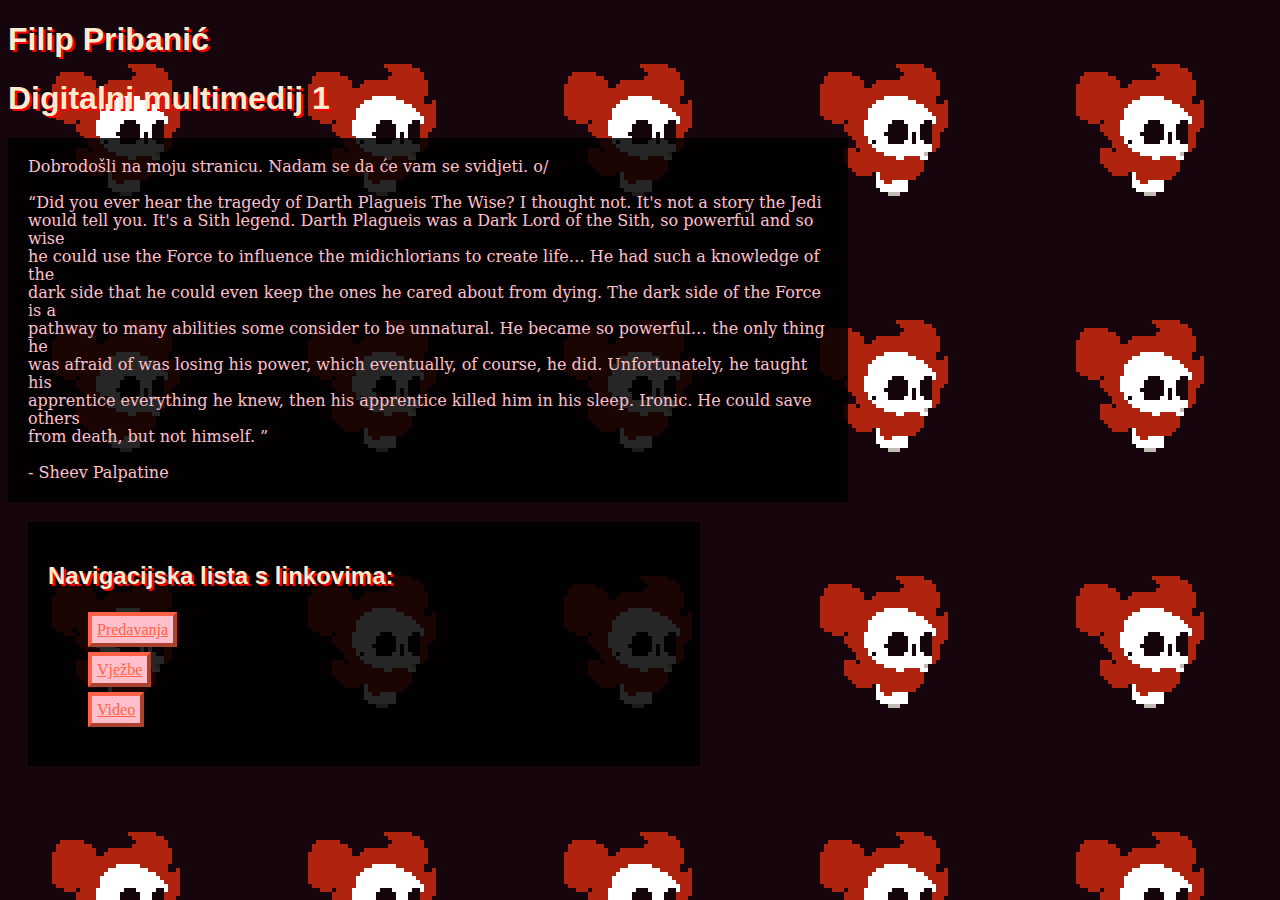
<file: index.html>
<!DOCTYPE html>
<html>
<head>
<title>Filip Pribanić - projektni zadatak 3</title>
<link rel="stylesheet" href="stil.css"/>
</head>
<body class="pozadina"><h1>Filip Pribanić</h1>
<h1>Digitalni multimedij 1</h1>
<p class="paragraf_2">
Dobrodošli na moju stranicu. Nadam se da će vam se svidjeti. o/<br>
<br>
<q>Did you ever hear the tragedy of Darth Plagueis The Wise? I thought not. It's not a story the Jedi<br>
 would tell you. It's a Sith legend. Darth Plagueis was a Dark Lord of the Sith, so powerful and so wise<br>
 he could use the Force to influence the midichlorians to create life… He had such a knowledge of the<br>
 dark side that he could even keep the ones he cared about from dying. The dark side of the Force is a<br>
 pathway to many abilities some consider to be unnatural. He became so powerful… the only thing he<br>
 was afraid of was losing his power, which eventually, of course, he did. Unfortunately, he taught his<br>
 apprentice everything he knew, then his apprentice killed him in his sleep. Ironic. He could save others<br>
 from death, but not himself.
 </q>
 <br>
 <br> - Sheev Palpatine
</p>
<div class="novi_blok">
	<h2>Navigacijska lista s linkovima:</h2>
	<nav>
		<ul>
			<li><a href="predavanja.html">Predavanja</a></li>
			<li><a href="vjezbe.html">Vježbe</a></li>
			<li><a href="video.html">Video</a></li>
		</ul>
	</nav>
</div>
</body>
</html>
</file>
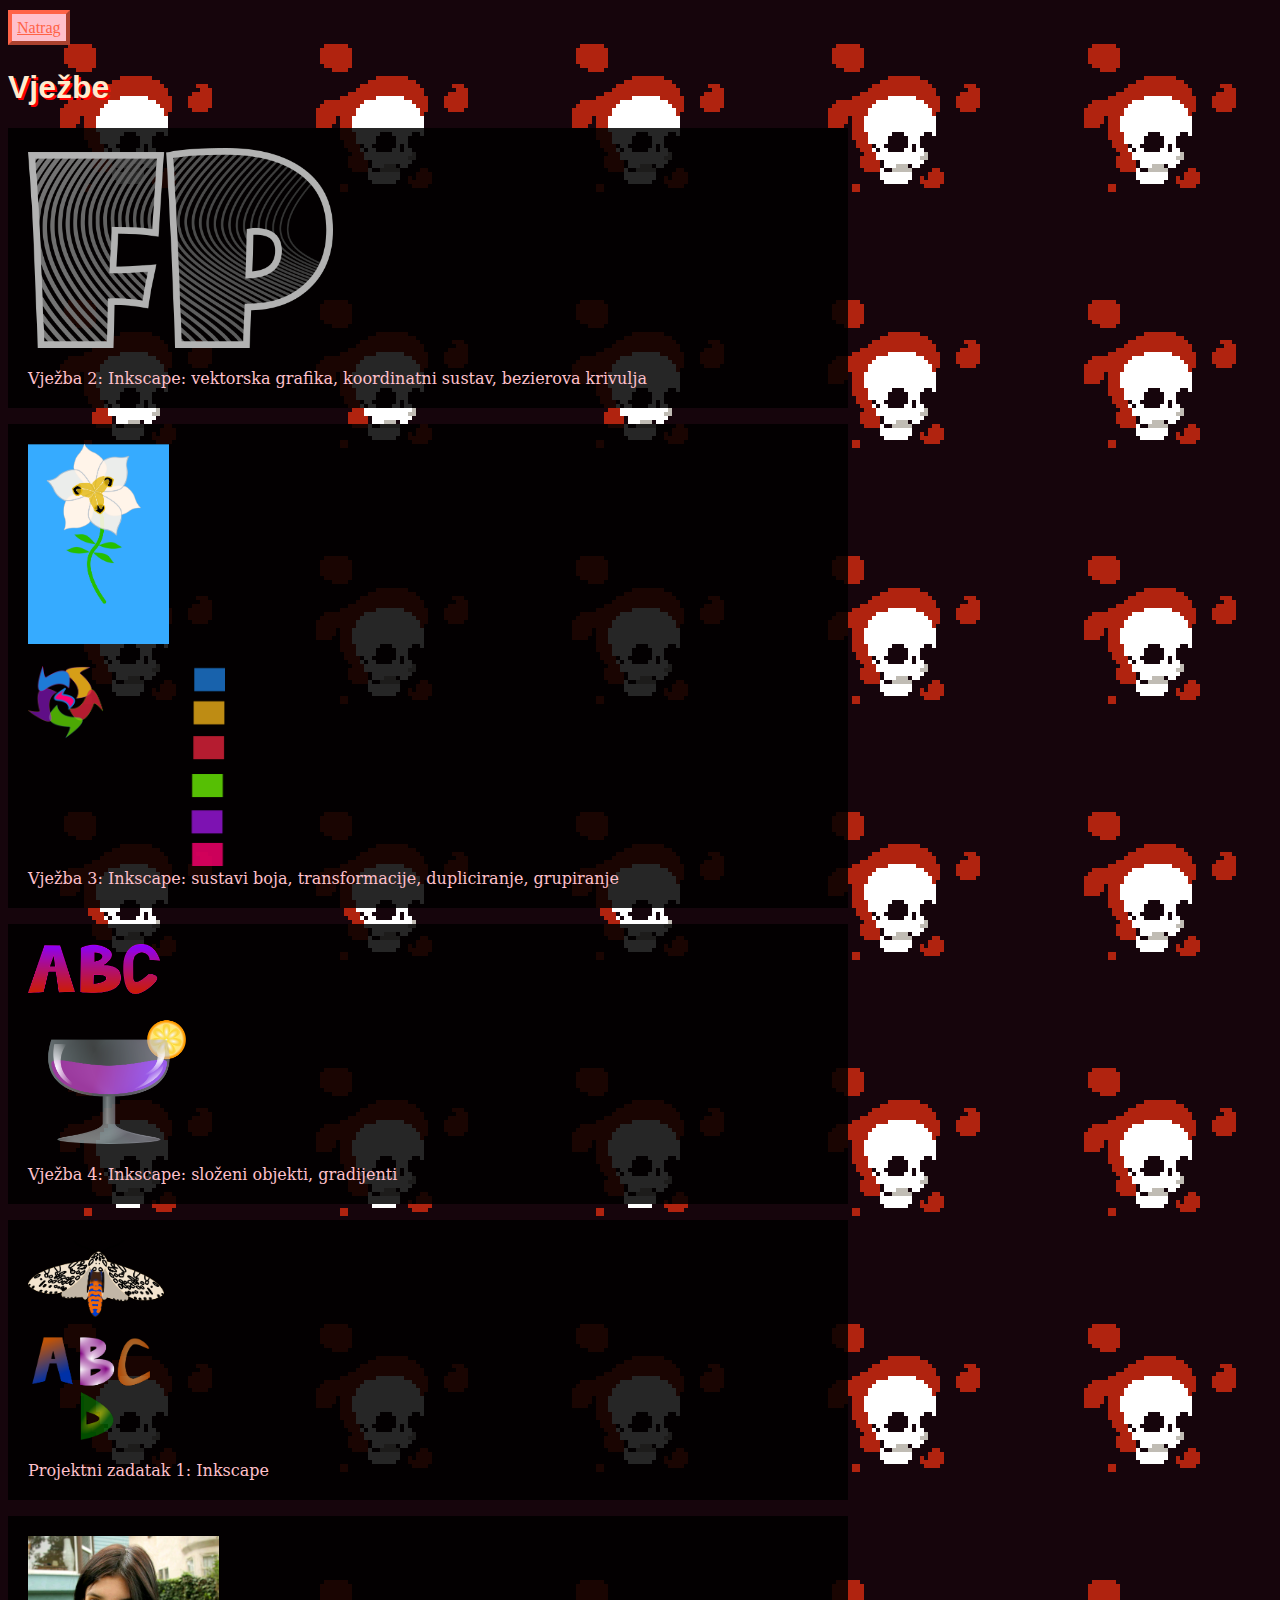
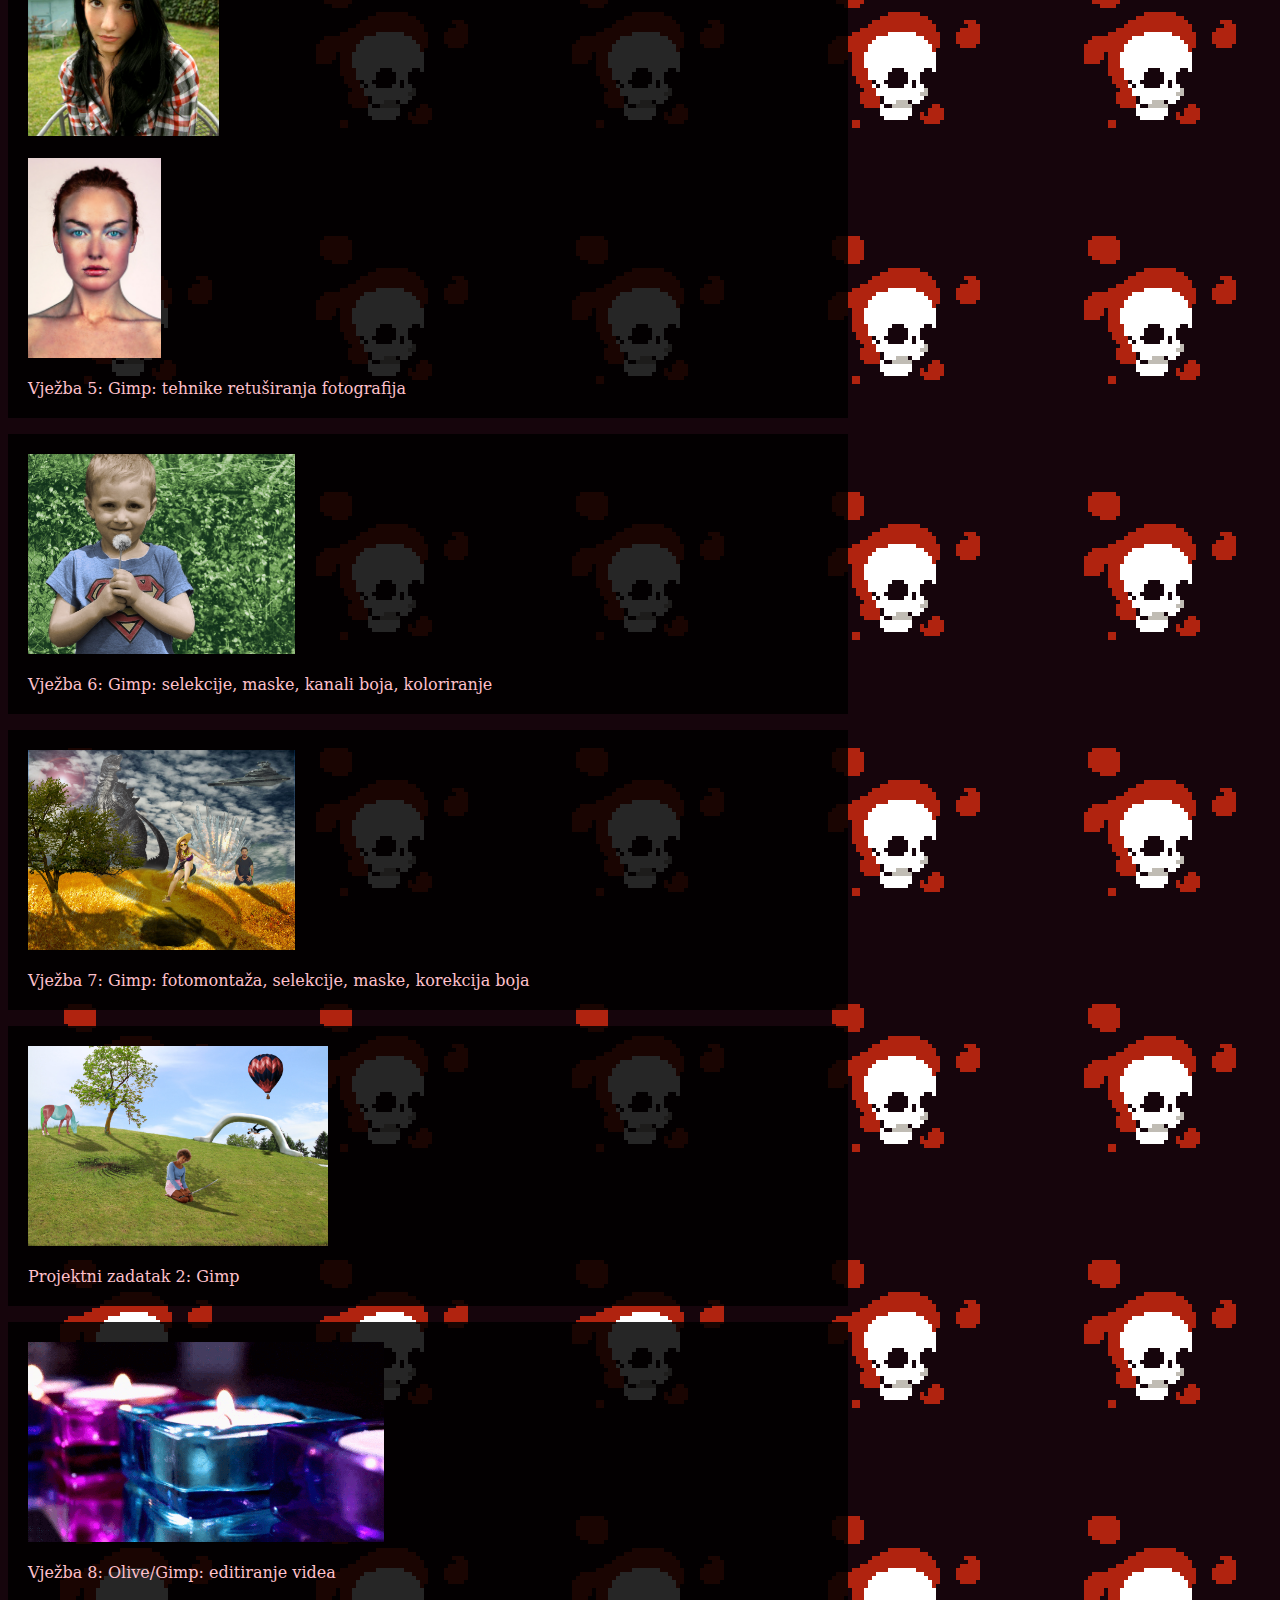
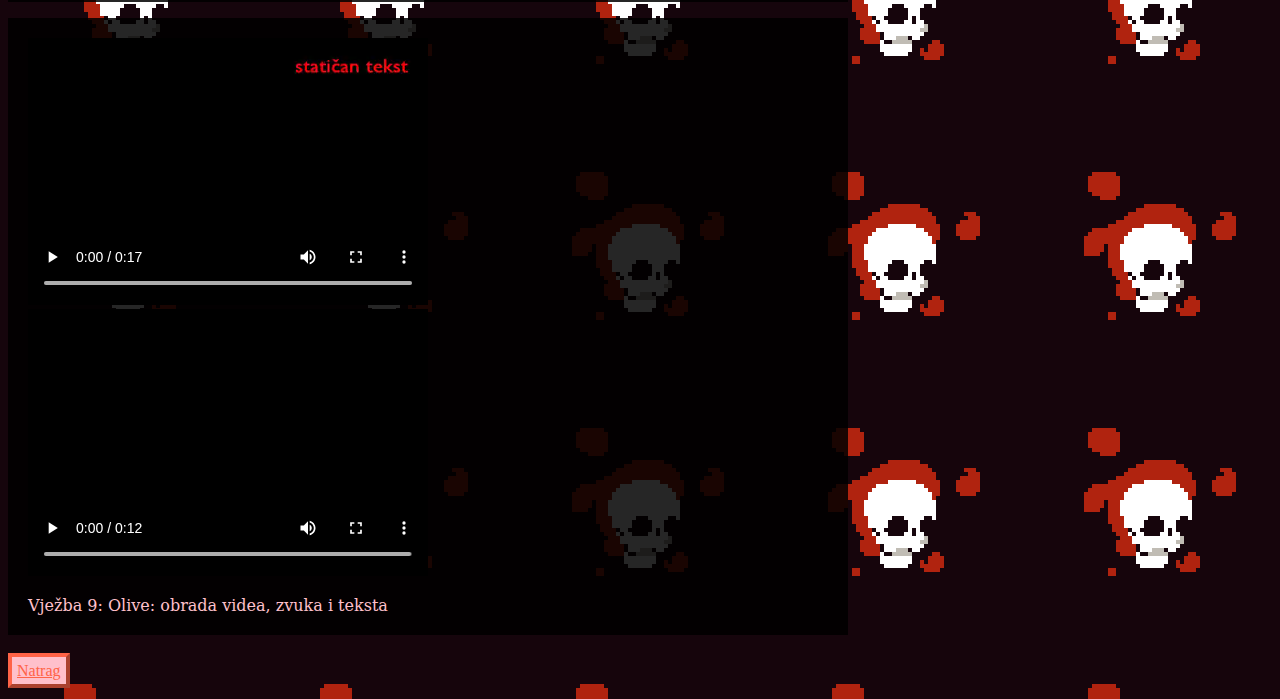
<file: vjezbe.html>
<!DOCTYPE html>
<html>
<head>
<title>vjezbe</title>
<link rel="stylesheet" href="stil.css"/>
</head>
<body class="pozadina">
	<a href="index.html">Natrag</a>
	<h1>Vježbe</h1>
		<p class="paragraf_2"><img src="Slike/vj2_filip_pribanic.png"/><br><br>
		Vježba 2: Inkscape: vektorska grafika, koordinatni sustav, bezierova krivulja</p>
		<p class="paragraf_2"><img src="Slike/vj3_filip_pribanic.png"/><br><br>
		<img src="Slike/vj3_proizvoljno_filip_pribanic.png"/><br>
		Vježba 3: Inkscape: sustavi boja, transformacije, dupliciranje, grupiranje</p>
		<p class="paragraf_2"><img src="Slike/vj4_filip_pribanic.png"/><br><br>
		Vježba 4: Inkscape: složeni objekti, gradijenti</p>
		<p class="paragraf_2"><img src="Slike/filip_pribanic_projektni_zadatak1.png"/><br><br>
		Projektni zadatak 1: Inkscape</p>
		<p class="paragraf_2"><img src="Slike/vj5_original_filip_pribanic.jpg"/><br><br>
		<img src="Slike/vj5_freckles_filip_pribanic.jpg"/><br><br>
		Vježba 5: Gimp: tehnike retuširanja fotografija</p>
		<p class="paragraf_2"><img src="Slike/vj6_filip_pribanic.jpg"/><br><br>
		Vježba 6: Gimp: selekcije, maske, kanali boja, koloriranje</p>
		<p class="paragraf_2"><img src="Slike/7_vjezba_filip_pribanic.jpg"/><br><br>
		Vježba 7: Gimp: fotomontaža, selekcije, maske, korekcija boja</p>
		<p class="paragraf_2"><img src="Slike/filip_pribanic_projektni_zad2.jpg"/><br><br>
		Projektni zadatak 2: Gimp</p>
		<p class="paragraf_2"><img src="Slike/8_vjezba_filip_pribanic.gif"/><br><br>
		Vježba 8: Olive/Gimp: editiranje videa</p>
		<p class="paragraf_2"><video width="400" height="" controls>
		<source src="Video/vj9_filip_pribanic_1.mp4" type="video/mp4"/></video>
		<video width="400" height="" controls>
		<source src="Video/vj9_filip_pribanic_2.mp4" type="video/mp4"/></video><br><br>
		Vježba 9: Olive: obrada videa, zvuka i teksta</p>
	<a href="index.html">Natrag</a>
</body>
</html>
</file>
<file: stil.css>
/* CSS document */
p {
	color: green;
	font-family: Constantia, "Lucida Bright", "DejaVu Serif", Georgia, "serif";
	font-size: 16px;
	line-height: 18px;
	width: 800px;
	background-color: antiquewhite;
	padding: 20px;
	}
	.paragraf_2 {
		color: pink;
		background-color: rgba(0, 0, 0, 0.85);
	}
	.novi_blok {
		background-color: rgba(0, 0, 0, 0.85);
		padding: 20px;
		margin: 20px;
		width: 50%;
	}
	h1, h2 {
		font-family: Gotham, "Helvetica Neue", Helvetica, Arial, "sans-serif";
		color: #ffeace;
		text-shadow: 2px 2px #ff0000;
	}
	span {color: rgb(255, 0, 255);}
	.pozadina {
		background-image: url("Slike/skull.gif")
	}
	.drugapozadina {
		background-color: darkgray;
	}
	a:link {
		color: tomato;
		background-color: pink;
		padding: 5px;
		line-height: 40px;
		border: 4px outset tomato;
	}
	a:hover {
		background-color: pink;
		border: 4px inset tomato;
	}
	a:visited {
		border: 4px inset tomato;
	}
	img{
		height: 200px;
	}
</file>
